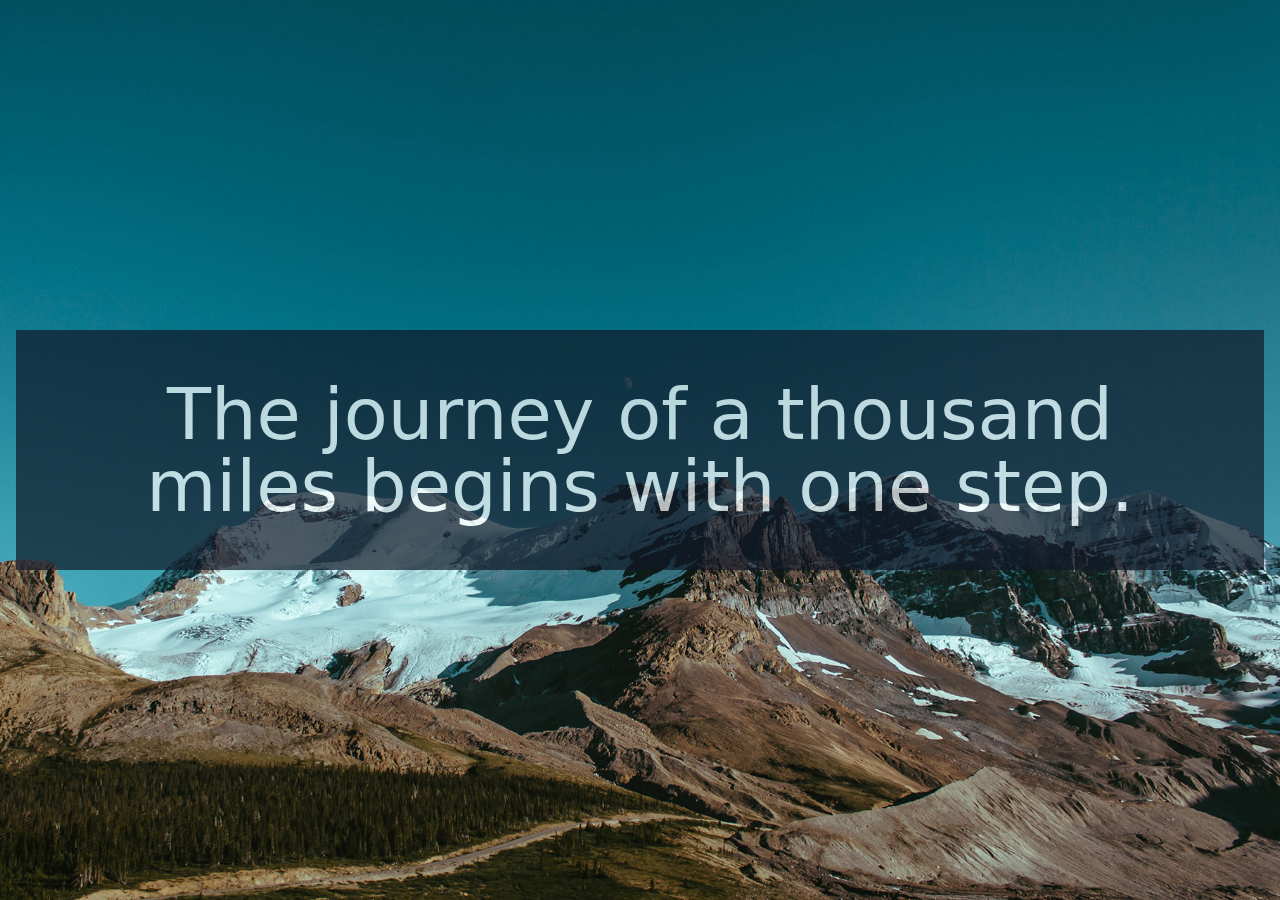
<file: index.html>
<!doctype html><html lang="en"><head><meta charset="UTF-8"><meta name="viewport" content="width=device-width,initial-scale=1"><meta name="description" content="Healthy & Rich s.r.o."><link rel="stylesheet" href="/styles.css"><title>Healthy & Rich s.r.o.</title></head><body><main class="flex h-full items-center justify-center"><h1 class="mx-4 bg-gray-900 p-12 text-center text-3xl font-light text-white opacity-70 md:text-5xl lg:text-7xl">The journey of a thousand miles begins with one step.</h1></main></body></html>
</file>
<file: styles.css>
/*! tailwindcss v3.3.2 | MIT License | https://tailwindcss.com*/*,:after,:before{border:0 solid #e5e7eb;box-sizing:border-box}:after,:before{--tw-content:""}html{-webkit-text-size-adjust:100%;font-feature-settings:normal;font-family:ui-sans-serif,system-ui,-apple-system,BlinkMacSystemFont,Segoe UI,Roboto,Helvetica Neue,Arial,Noto Sans,sans-serif,Apple Color Emoji,Segoe UI Emoji,Segoe UI Symbol,Noto Color Emoji;font-variation-settings:normal;line-height:1.5;-moz-tab-size:4;-o-tab-size:4;tab-size:4}body{line-height:inherit;margin:0}hr{border-top-width:1px;color:inherit;height:0}abbr:where([title]){-webkit-text-decoration:underline dotted;text-decoration:underline dotted}h1,h2,h3,h4,h5,h6{font-size:inherit;font-weight:inherit}a{color:inherit;text-decoration:inherit}b,strong{font-weight:bolder}code,kbd,pre,samp{font-family:ui-monospace,SFMono-Regular,Menlo,Monaco,Consolas,Liberation Mono,Courier New,monospace;font-size:1em}small{font-size:80%}sub,sup{font-size:75%;line-height:0;position:relative;vertical-align:baseline}sub{bottom:-.25em}sup{top:-.5em}table{border-collapse:collapse;border-color:inherit;text-indent:0}button,input,optgroup,select,textarea{color:inherit;font-family:inherit;font-size:100%;font-weight:inherit;line-height:inherit;margin:0;padding:0}button,select{text-transform:none}[type=button],[type=reset],[type=submit],button{-webkit-appearance:button;background-color:transparent;background-image:none}:-moz-focusring{outline:auto}:-moz-ui-invalid{box-shadow:none}progress{vertical-align:baseline}::-webkit-inner-spin-button,::-webkit-outer-spin-button{height:auto}[type=search]{-webkit-appearance:textfield;outline-offset:-2px}::-webkit-search-decoration{-webkit-appearance:none}::-webkit-file-upload-button{-webkit-appearance:button;font:inherit}summary{display:list-item}blockquote,dd,dl,figure,h1,h2,h3,h4,h5,h6,hr,p,pre{margin:0}fieldset{margin:0}fieldset,legend{padding:0}menu,ol,ul{list-style:none;margin:0;padding:0}textarea{resize:vertical}input::-moz-placeholder,textarea::-moz-placeholder{color:#9ca3af;opacity:1}input::placeholder,textarea::placeholder{color:#9ca3af;opacity:1}[role=button],button{cursor:pointer}:disabled{cursor:default}audio,canvas,embed,iframe,img,object,svg,video{display:block;vertical-align:middle}img,video{height:auto;max-width:100%}[hidden]{display:none}body,html{height:100%}body{background:url(/background.jpg) no-repeat top fixed;background-size:cover}*,:after,:before{--tw-border-spacing-x:0;--tw-border-spacing-y:0;--tw-translate-x:0;--tw-translate-y:0;--tw-rotate:0;--tw-skew-x:0;--tw-skew-y:0;--tw-scale-x:1;--tw-scale-y:1;--tw-pan-x: ;--tw-pan-y: ;--tw-pinch-zoom: ;--tw-scroll-snap-strictness:proximity;--tw-gradient-from-position: ;--tw-gradient-via-position: ;--tw-gradient-to-position: ;--tw-ordinal: ;--tw-slashed-zero: ;--tw-numeric-figure: ;--tw-numeric-spacing: ;--tw-numeric-fraction: ;--tw-ring-inset: ;--tw-ring-offset-width:0px;--tw-ring-offset-color:#fff;--tw-ring-color:rgba(59,130,246,.5);--tw-ring-offset-shadow:0 0 #0000;--tw-ring-shadow:0 0 #0000;--tw-shadow:0 0 #0000;--tw-shadow-colored:0 0 #0000;--tw-blur: ;--tw-brightness: ;--tw-contrast: ;--tw-grayscale: ;--tw-hue-rotate: ;--tw-invert: ;--tw-saturate: ;--tw-sepia: ;--tw-drop-shadow: ;--tw-backdrop-blur: ;--tw-backdrop-brightness: ;--tw-backdrop-contrast: ;--tw-backdrop-grayscale: ;--tw-backdrop-hue-rotate: ;--tw-backdrop-invert: ;--tw-backdrop-opacity: ;--tw-backdrop-saturate: ;--tw-backdrop-sepia: }::backdrop{--tw-border-spacing-x:0;--tw-border-spacing-y:0;--tw-translate-x:0;--tw-translate-y:0;--tw-rotate:0;--tw-skew-x:0;--tw-skew-y:0;--tw-scale-x:1;--tw-scale-y:1;--tw-pan-x: ;--tw-pan-y: ;--tw-pinch-zoom: ;--tw-scroll-snap-strictness:proximity;--tw-gradient-from-position: ;--tw-gradient-via-position: ;--tw-gradient-to-position: ;--tw-ordinal: ;--tw-slashed-zero: ;--tw-numeric-figure: ;--tw-numeric-spacing: ;--tw-numeric-fraction: ;--tw-ring-inset: ;--tw-ring-offset-width:0px;--tw-ring-offset-color:#fff;--tw-ring-color:rgba(59,130,246,.5);--tw-ring-offset-shadow:0 0 #0000;--tw-ring-shadow:0 0 #0000;--tw-shadow:0 0 #0000;--tw-shadow-colored:0 0 #0000;--tw-blur: ;--tw-brightness: ;--tw-contrast: ;--tw-grayscale: ;--tw-hue-rotate: ;--tw-invert: ;--tw-saturate: ;--tw-sepia: ;--tw-drop-shadow: ;--tw-backdrop-blur: ;--tw-backdrop-brightness: ;--tw-backdrop-contrast: ;--tw-backdrop-grayscale: ;--tw-backdrop-hue-rotate: ;--tw-backdrop-invert: ;--tw-backdrop-opacity: ;--tw-backdrop-saturate: ;--tw-backdrop-sepia: }.mx-4{margin-left:1rem;margin-right:1rem}.my-12{margin-bottom:3rem;margin-top:3rem}.flex{display:flex}.h-full{height:100%}.items-center{align-items:center}.justify-center{justify-content:center}.bg-gray-900{--tw-bg-opacity:1;background-color:rgb(17 24 39/var(--tw-bg-opacity))}.p-12{padding:3rem}.text-center{text-align:center}.text-3xl{font-size:1.875rem;line-height:2.25rem}.text-9xl{font-size:8rem;line-height:1}.text-xl{font-size:1.25rem;line-height:1.75rem}.font-light{font-weight:300}.text-white{--tw-text-opacity:1;color:rgb(255 255 255/var(--tw-text-opacity))}.opacity-70{opacity:.7}@media (min-width:768px){.md\:text-5xl{font-size:3rem;line-height:1}}@media (min-width:1024px){.lg\:text-7xl{font-size:4.5rem;line-height:1}}
</file>
